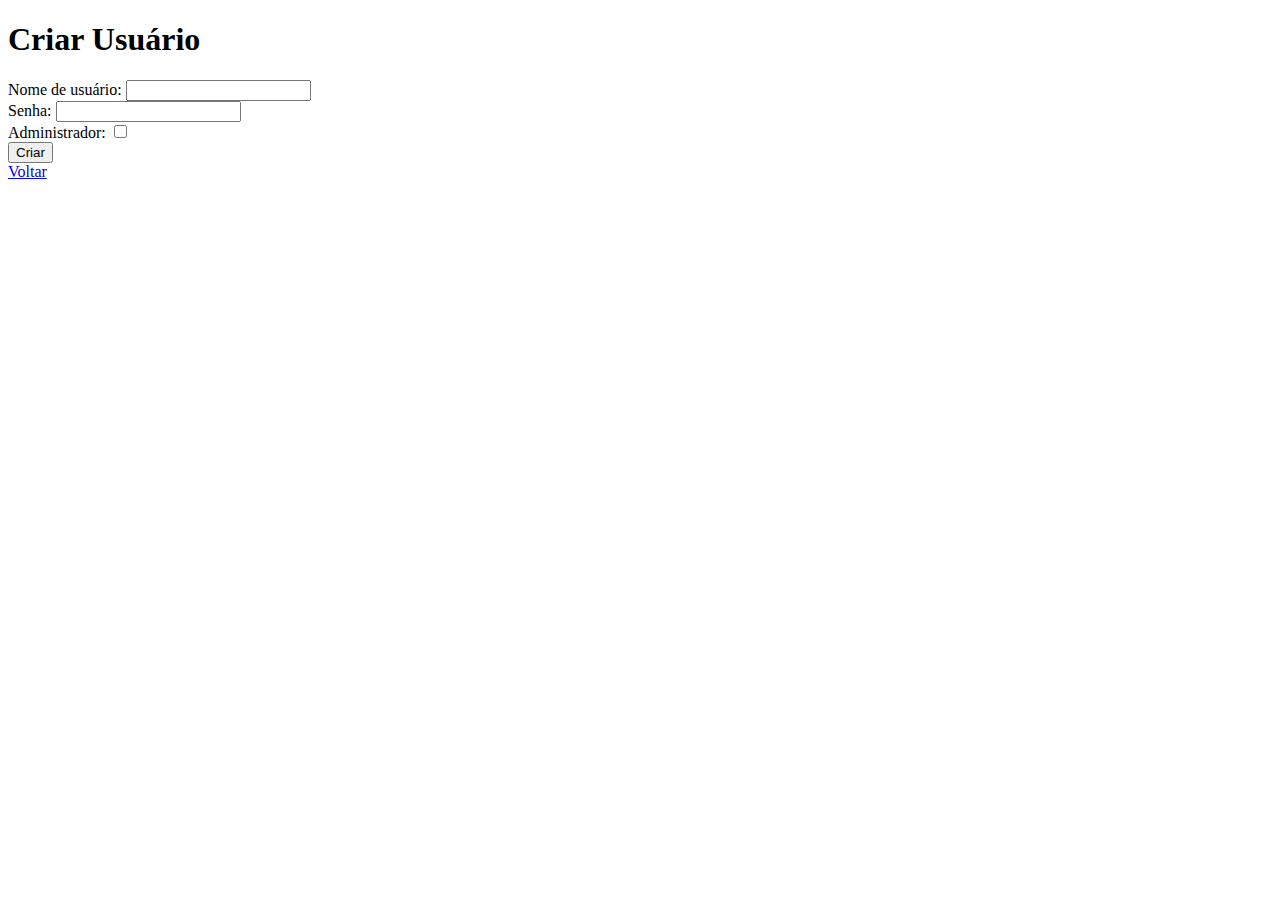
<file: templates/criar_usuario.html>
<!-- templates/criar_usuario.html -->
<!doctype html>
<html lang="en">
<head>
    <meta charset="UTF-8">
    <title>Criar Usuário</title>
</head>
<body>
    <h1>Criar Usuário</h1>
    <form method="post">
        <label for="username">Nome de usuário:</label>
        <input type="text" id="username" name="username"><br>
        <label for="password">Senha:</label>
        <input type="password" id="password" name="password"><br>
        <label for="is_admin">Administrador:</label>
        <input type="checkbox" id="is_admin" name="is_admin"><br>
        <input type="submit" value="Criar">
    </form>
    <a href="{{ url_for('index') }}">Voltar</a>
</body>
</html>
</file>
